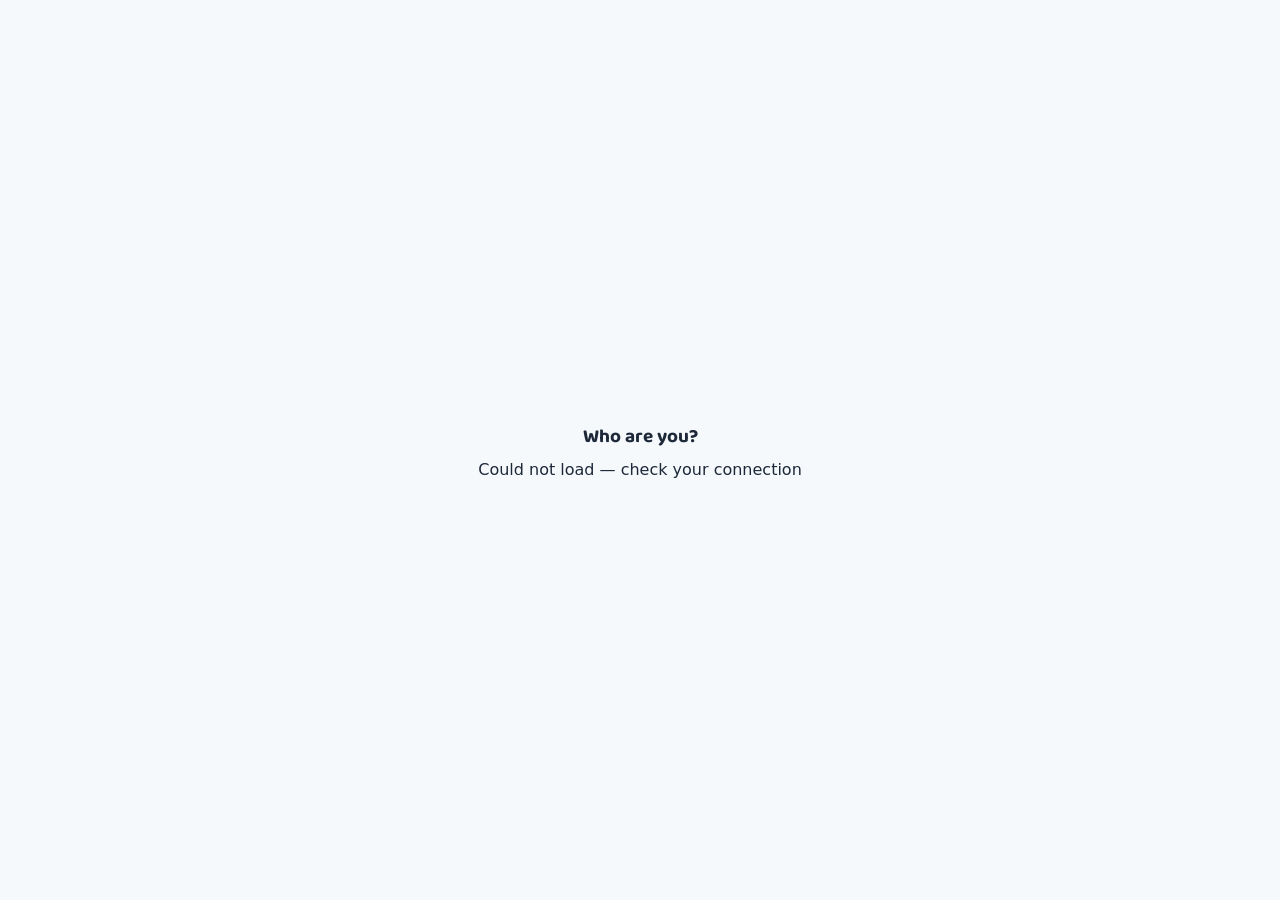
<file: index.html>
<!DOCTYPE html>
<html lang="en">
<head>
<meta charset="UTF-8">
<meta name="viewport" content="width=device-width, initial-scale=1.0, maximum-scale=1.0">
<title>This Week</title>
<link rel="preconnect" href="https://fonts.googleapis.com">
<link href="https://fonts.googleapis.com/css2?family=Baloo+2:wght@500;700;800&display=swap" rel="stylesheet">
<link rel="stylesheet" href="style.css">
<style>
.pin-error { color: var(--coral); font-size: 13px; min-height: 18px; }
#kidPinInput {
  font-size: 24px; letter-spacing: 8px; text-align: center; width: 160px;
  padding: 12px; border: 2px solid #E3E9F0; border-radius: 12px; font-family: 'Baloo 2', sans-serif;
}
#kidPinSubmitBtn {
  font-family: 'Baloo 2', sans-serif; font-weight: 700; font-size: 15px; color: var(--white);
  background: var(--blue); border: none; padding: 12px 24px; border-radius: 12px; cursor: pointer;
}
#kidPinBackBtn { font-size: 13px; color: #6B7A90; background: none; border: none; cursor: pointer; text-decoration: underline; }
</style>
</head>
<body>

<div class="kid-picker" id="kidPicker">
  <div id="kidPickerStep1">
    <h1 style="text-align:center;">Who are you?</h1>
    <div id="kidPickerButtons"></div>
  </div>
  <div id="kidPickerStep2" style="display:none; flex-direction:column; align-items:center; gap:14px;">
    <h1 id="kidPinHeading">Enter your PIN</h1>
    <input type="password" id="kidPinInput" inputmode="numeric" maxlength="4" placeholder="••••">
    <button id="kidPinSubmitBtn">Unlock</button>
    <button id="kidPinBackBtn">Back</button>
    <div class="pin-error" id="kidPinError"></div>
  </div>
</div>

<div id="appContent" style="display:none;">
  <header class="scoreboard">
    <div class="scoreboard-stats">
      <div class="scoreboard-stat">
        <div class="scoreboard-label">This Week</div>
        <div class="scoreboard-value" id="pointsValue">--</div>
      </div>
      <div class="scoreboard-stat">
        <div class="scoreboard-label">Total</div>
        <div class="scoreboard-value scoreboard-value-secondary" id="totalValue">--</div>
      </div>
    </div>
    <div class="redemption-history" id="redemptionHistory"></div>
  </header>

  <main>
    <div class="kid-name-label" id="kidNameLabel"></div>
    <h1 class="week-title">This Week</h1>
    <div class="legend">Blue = tap when done &nbsp; Gold = parent said yes</div>

    <div class="week-scroll-container">
      <div class="week-day-header" id="weekDayHeader"></div>
      <div class="task-list" id="taskList"></div>
    </div>

    <section class="history-section">
      <h1>History</h1>
      <div class="history-list" id="historyList"></div>
    </section>

    <section class="rewards-section">
      <h1>Rewards</h1>
      <div class="rewards-list" id="rewardsList"></div>
    </section>

    <div class="surprise-card surprise-card-stacked" id="cashCard" style="margin-top: 16px;">
      <div class="surprise-title">Cash It In <span style="font-weight:400; font-size:12px; color:#6B7A90;">(100 pts = $1)</span></div>
      <div class="surprise-row">
        <input type="number" id="cashPoints" placeholder="pts" min="1">
        <span id="cashPreview" class="cash-preview">$0.00</span>
        <button class="reward-btn" id="cashRedeemBtn">Redeem</button>
      </div>
    </div>
  </main>
</div>

<div id="toast" class="toast"></div>

<script src="app.js"></script>
</body>
</html>
</file>
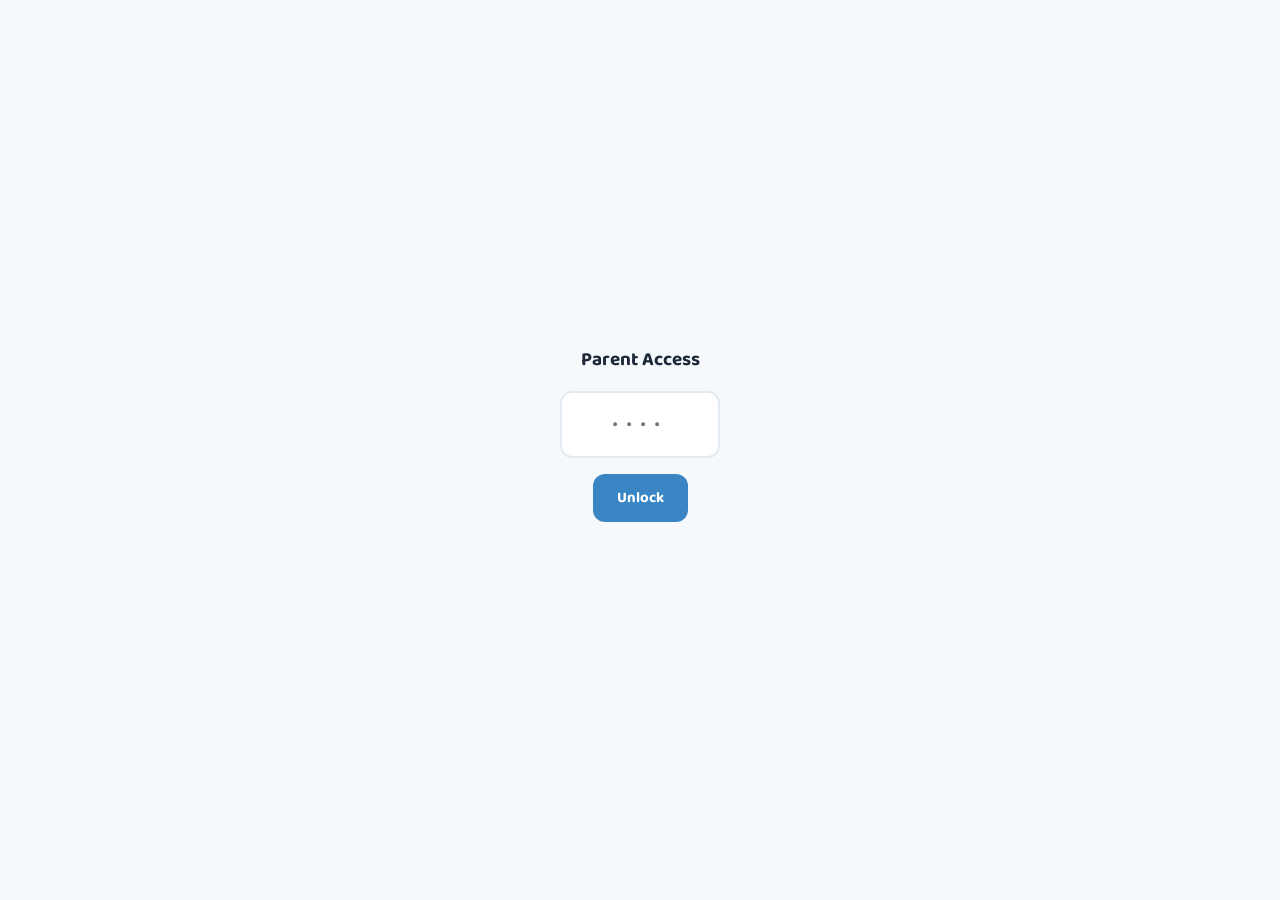
<file: parent.html>
<!DOCTYPE html>
<html lang="en">
<head>
<meta charset="UTF-8">
<meta name="viewport" content="width=device-width, initial-scale=1.0, maximum-scale=1.0">
<title>Parent — This Week</title>
<link rel="preconnect" href="https://fonts.googleapis.com">
<link href="https://fonts.googleapis.com/css2?family=Baloo+2:wght@500;700;800&display=swap" rel="stylesheet">
<link rel="stylesheet" href="style.css">
<style>
.pin-screen {
  position: fixed; inset: 0; background: var(--bg); display: flex; flex-direction: column;
  align-items: center; justify-content: center; gap: 16px; z-index: 100;
}
.pin-screen input {
  font-size: 24px; letter-spacing: 8px; text-align: center; width: 160px; padding: 12px;
  border: 2px solid #E3E9F0; border-radius: 12px; font-family: 'Baloo 2', sans-serif;
}
.pin-screen button {
  font-family: 'Baloo 2', sans-serif; font-weight: 700; font-size: 15px; color: var(--white);
  background: var(--blue); border: none; padding: 12px 24px; border-radius: 12px; cursor: pointer;
}
.pin-error { color: var(--coral); font-size: 13px; min-height: 18px; }
.kid-select {
  font-size: 13px; font-weight: 600; color: var(--ink); border: 2px solid #E3E9F0;
  border-radius: 10px; padding: 6px 10px; font-family: inherit;
}
.topbar { flex-wrap: wrap; }
</style>
</head>
<body>

<div class="pin-screen" id="pinScreen">
  <h1 style="margin:0;">Parent Access</h1>
  <input type="password" id="pinInput" inputmode="numeric" maxlength="4" placeholder="••••">
  <button id="pinSubmitBtn">Unlock</button>
  <div class="pin-error" id="pinError"></div>
</div>

<div id="appContent" style="display:none;">
  <div class="topbar">
    <span class="mode-label">Parent Mode</span>
    <select class="kid-select" id="kidSelect"></select>
  </div>

  <header class="scoreboard">
    <div class="scoreboard-stats">
      <div class="scoreboard-stat">
        <div class="scoreboard-label">This Week</div>
        <div class="scoreboard-value" id="pointsValue">--</div>
      </div>
      <div class="scoreboard-stat">
        <div class="scoreboard-label">Total</div>
        <div class="scoreboard-value scoreboard-value-secondary" id="totalValue">--</div>
      </div>
    </div>
    <div class="redemption-history" id="redemptionHistory"></div>
  </header>

  <main>
    <div class="kid-name-label" id="kidNameLabel"></div>
    <h1 class="week-title" id="weekHeading">This Week</h1>
    <div class="legend">Blue = kid marked done &nbsp; Gold = tap to approve and award points</div>

    <div class="week-scroll-container">
      <div class="week-day-header" id="weekDayHeader"></div>
      <div class="task-list" id="taskList"></div>
    </div>

    <section class="history-section">
      <h1>History</h1>
      <div class="history-list" id="historyList"></div>
    </section>

    <section class="award-section">
      <h1>Award</h1>
      <div class="rewards-list" id="awardListEl"></div>

      <div class="surprise-card" id="surpriseCard" style="margin-top: 10px;">
        <div class="surprise-title">Surprise!</div>
        <div class="surprise-row">
          <input type="text" id="surpriseReason" placeholder="For what?">
          <input type="number" id="surprisePoints" placeholder="pts" min="1">
          <button class="reward-btn" id="surpriseAwardBtn">Award</button>
        </div>
      </div>
    </section>

    <section class="rewards-section">
      <h1>Rewards</h1>
      <div class="rewards-list" id="rewardsList"></div>

      <div class="surprise-card" id="addRewardCard" style="margin-top: 10px;">
        <div class="surprise-title">Add Reward</div>
        <div class="surprise-row">
          <input type="text" id="newRewardName" placeholder="Reward name">
          <input type="number" id="newRewardCost" placeholder="pts" min="1">
          <select id="newRewardCategory">
            <option value="redeem">Redeem</option>
            <option value="award">Award</option>
          </select>
          <button class="reward-btn" id="addRewardBtn">Add</button>
        </div>
      </div>
    </section>

    <div class="surprise-card surprise-card-stacked" id="cashCard" style="margin-top: 16px;">
      <div class="surprise-title">Cash It In <span style="font-weight:400; font-size:12px; color:#6B7A90;">(100 pts = $1)</span></div>
      <div class="surprise-row">
        <input type="number" id="cashPoints" placeholder="pts" min="1">
        <span id="cashPreview" class="cash-preview">$0.00</span>
        <button class="reward-btn" id="cashRedeemBtn">Redeem</button>
      </div>
    </div>
  </main>
</div>

<div id="toast" class="toast"></div>

<script src="parent.js"></script>
</body>
</html>
</file>
<file: style.css>
:root {
  --blue: #3A86C4;
  --blue-dark: #2A6BA0;
  --yellow: #FFC93C;
  --coral: #FF6F59;
  --ink: #1D2939;
  --bg: #F6F9FC;
  --white: #FFFFFF;
  --grey: #C7D2DE;
}
* { box-sizing: border-box; }
body {
  margin: 0;
  font-family: system-ui, -apple-system, sans-serif;
  background: var(--bg);
  color: var(--ink);
  min-height: 100vh;
  padding-bottom: 40px;
}
.topbar {
  display: flex;
  justify-content: space-between;
  align-items: center;
  padding: 12px 16px;
  background: var(--white);
  border-bottom: 1px solid #E3E9F0;
}
.mode-label {
  font-size: 13px;
  color: #6B7A90;
}
.mode-btn {
  font-size: 13px;
  font-weight: 600;
  color: var(--blue-dark);
  background: #EAF2FA;
  border: none;
  padding: 8px 14px;
  border-radius: 12px;
  cursor: pointer;
}
.scoreboard-stats {
  display: flex;
  justify-content: center;
  gap: 32px;
}
.scoreboard-stat { text-align: center; }
.scoreboard-value-secondary {
  font-size: 32px;
  opacity: 0.9;
}
.scoreboard {
  background: var(--blue);
  color: var(--white);
  padding: 24px 20px 20px;
  text-align: center;
  border-radius: 0 0 28px 28px;
}
.scoreboard-label { font-size: 14px; opacity: 0.85; }
.scoreboard-value {
  font-family: 'Baloo 2', sans-serif;
  font-weight: 800;
  font-size: 48px;
  line-height: 1.1;
  margin-top: 2px;
}
.scoreboard-value::after {
  content: " pts";
  font-size: 20px;
  font-weight: 500;
  opacity: 0.85;
}
.redemption-history {
  margin-top: 14px;
  display: flex;
  flex-direction: column;
  gap: 6px;
  max-width: 320px;
  margin-left: auto;
  margin-right: auto;
}
.redemption-empty {
  font-size: 12px;
  opacity: 0.7;
}
.redemption-item {
  display: flex;
  justify-content: space-between;
  align-items: center;
  background: rgba(255,255,255,0.15);
  border-radius: 10px;
  padding: 7px 12px;
  font-size: 13px;
}
.redemption-item .name { font-weight: 600; }
.redemption-item .meta { font-size: 11px; opacity: 0.85; }
.redemption-item .cost { font-weight: 700; color: var(--yellow); }
.redemption-item .cost.positive { color: #7CE38B; }
main { max-width: 560px; margin: 0 auto; padding: 20px 12px 40px; }
h1 {
  font-family: 'Baloo 2', sans-serif;
  font-weight: 700;
  font-size: 19px;
  margin: 0 0 4px 6px;
}
.legend {
  font-size: 12px;
  color: #6B7A90;
  margin: 0 0 14px 6px;
}
.week-table {
  width: 100%;
  border-collapse: separate;
  border-spacing: 0 8px;
}
.week-table th {
  font-size: 12px;
  font-weight: 600;
  color: #6B7A90;
  padding-bottom: 4px;
}
.week-table th .day-num {
  display: block;
  font-size: 11px;
  font-weight: 700;
  color: var(--ink);
  margin-top: 1px;
  white-space: nowrap;
}
.week-table th.today-col {
  color: var(--blue-dark);
}
.week-table th.today-col .day-num {
  color: var(--blue-dark);
}
.task-name-cell {
  text-align: left;
  padding-left: 4px;
  font-size: 14px;
  font-weight: 600;
  width: 30%;
}
.task-points {
  font-size: 11px;
  font-weight: 500;
  color: var(--blue-dark);
  display: block;
}
.day-cell {
  background: var(--white);
  text-align: center;
  padding: 6px 2px;
  border-top: 2px solid #E3E9F0;
  border-bottom: 2px solid #E3E9F0;
}
.day-cell:first-of-type { border-left: 2px solid #E3E9F0; border-radius: 12px 0 0 12px; }
.day-cell:last-of-type { border-right: 2px solid #E3E9F0; border-radius: 0 12px 12px 0; }
.circle-pair {
  display: flex;
  flex-direction: column;
  align-items: center;
  gap: 3px;
}
.circle {
  width: 22px;
  height: 22px;
  border-radius: 50%;
  border: 2px solid var(--grey);
  display: flex;
  align-items: center;
  justify-content: center;
  font-size: 12px;
  color: transparent;
  cursor: pointer;
  transition: all 0.15s ease;
  touch-action: manipulation;
}
.circle.kid.checked {
  background: #DCEBFA;
  border-color: var(--blue);
  color: var(--blue-dark);
}
.circle.parent.checked {
  background: var(--yellow);
  border-color: var(--yellow);
  color: var(--white);
}
.circle.readonly { cursor: default; opacity: 0.5; }
.circle.disabled { cursor: not-allowed; opacity: 0.3; }

.rewards-section, .award-section {
  margin-top: 28px;
}
.rewards-list {
  display: flex;
  flex-direction: column;
  gap: 10px;
}
.reward-card {
  display: flex;
  align-items: center;
  justify-content: space-between;
  background: var(--white);
  border: 2px solid #E3E9F0;
  border-radius: 16px;
  padding: 14px 16px;
  gap: 10px;
}
.reward-card > div { min-width: 0; }
.reward-name { font-size: 15px; font-weight: 600; }
.reward-cost {
  font-size: 13px;
  color: var(--blue-dark);
  margin-top: 2px;
}
.reward-btn {
  font-family: 'Baloo 2', sans-serif;
  font-weight: 700;
  font-size: 14px;
  color: var(--white);
  background: var(--coral);
  border: none;
  padding: 9px 16px;
  border-radius: 12px;
  cursor: pointer;
  touch-action: manipulation;
}
.reward-btn:disabled {
  background: var(--grey);
  cursor: not-allowed;
}
.surprise-row input[type="text"] {
  flex: 1;
  min-width: 0;
  border: 2px solid #E3E9F0;
  border-radius: 10px;
  padding: 8px 10px;
  font-size: 14px;
  font-family: inherit;
}
.surprise-row input[type="number"] {
  width: 70px;
  border: 2px solid #E3E9F0;
  border-radius: 10px;
  padding: 8px 8px;
  font-size: 14px;
  font-family: inherit;
}
.surprise-hint {
  font-size: 11px;
  color: #6B7A90;
  margin-top: 6px;
}
.cash-preview {
  font-family: 'Baloo 2', sans-serif;
  font-weight: 700;
  font-size: 15px;
  color: var(--blue-dark);
  white-space: nowrap;
  min-width: 52px;
  text-align: center;
}
.history-section {
  margin-top: 28px;
}
.history-list {
  display: flex;
  flex-direction: column;
  gap: 10px;
}
.history-card {
  background: var(--white);
  border: 2px solid #E3E9F0;
  border-radius: 16px;
  padding: 14px 16px;
}
.history-card-summary {
  display: flex;
  justify-content: space-between;
  align-items: center;
  cursor: pointer;
}
.history-expand-hint {
  font-size: 11px;
  font-weight: 500;
  color: #6B7A90;
  margin-left: 6px;
}
.history-detail {
  margin-top: 10px;
  padding-top: 10px;
  border-top: 1px solid #E3E9F0;
  display: flex;
  flex-direction: column;
  gap: 4px;
}
.history-detail-row {
  display: flex;
  justify-content: space-between;
  font-size: 13px;
  color: var(--ink);
}
.history-detail-row.empty {
  color: #6B7A90;
  font-style: italic;
}
.history-week {
  font-size: 14px;
  font-weight: 600;
}
.history-stats {
  font-size: 12px;
  color: #6B7A90;
  margin-top: 2px;
}
.history-points {
  font-family: 'Baloo 2', sans-serif;
  font-weight: 700;
  font-size: 18px;
  color: var(--blue-dark);
}
.history-points::after {
  content: " pts";
  font-size: 12px;
  font-weight: 500;
}
.history-total {
  display: flex;
  justify-content: space-between;
  align-items: center;
  margin-top: 4px;
  padding: 12px 16px;
  background: var(--blue);
  border-radius: 16px;
  color: var(--white);
}
.history-total-label {
  font-size: 14px;
  font-weight: 600;
}
.history-total-value {
  font-family: 'Baloo 2', sans-serif;
  font-weight: 800;
  font-size: 20px;
}
.history-total-value::after {
  content: " pts";
  font-size: 13px;
  font-weight: 500;
  opacity: 0.85;
}
.toast {
  position: fixed;
  bottom: 24px;
  left: 50%;
  transform: translateX(-50%) translateY(20px);
  background: var(--ink);
  color: var(--white);
  padding: 12px 20px;
  border-radius: 14px;
  font-size: 14px;
  opacity: 0;
  pointer-events: none;
  transition: all 0.25s ease;
  max-width: 90%;
  text-align: center;
}
.toast.show { opacity: 1; transform: translateX(-50%) translateY(0); }

/* ---- kid picker (added for multi-kid support) ---- */
.kid-picker { position: fixed; inset: 0; background: var(--bg); display: flex; flex-direction: column; align-items: center; justify-content: center; gap: 14px; z-index: 100; }
.kid-picker h1 { margin: 0 0 8px; }
.kid-picker-btn { font-family: 'Baloo 2', sans-serif; font-weight: 700; font-size: 20px; color: var(--white); background: var(--blue); border: none; padding: 16px 40px; border-radius: 16px; cursor: pointer; width: 220px; display: block; }
#kidPickerButtons { display: flex; flex-direction: column; gap: 12px; align-items: center; }

/* ---- week task cards (replaces the old table layout) ---- */
.week-scroll-container { max-height: 60vh; overflow-y: auto; border-radius: 12px; }
.week-day-header { display: flex; padding: 8px 52px; margin-bottom: 6px; gap: 10px; position: sticky; top: 0; background: var(--bg); z-index: 10; }
.week-day-header .task-name-spacer { width: 26%; }
.week-day-header-days { display: flex; flex: 1; gap: 4px; min-width: 0; }
.week-day-header .day-label { flex: 1; text-align: center; font-size: 12px; font-weight: 600; color: #6B7A90; border-radius: 8px; padding: 4px 0; }
.week-day-header .day-label .day-num { display: block; font-size: 11px; font-weight: 700; color: var(--ink); margin-top: 1px; white-space: nowrap; }
.week-day-header .day-label.today-col { color: var(--blue-dark); }
.week-day-header .day-label.today-col .day-num { color: var(--blue-dark); }

.task-list { display: flex; flex-direction: column; gap: 10px; padding: 4px 34px; }
.task-card-row { position: relative; }
.reward-card-row { position: relative; }
.reward-card-row .task-remove-btn { right: -30px; }
.task-card-row .task-card { width: 100%; }
.task-card { display: flex; align-items: center; background: var(--white); border: 2px solid #E3E9F0; border-radius: 16px; padding: 12px 16px; gap: 10px; }
.task-remove-btn { position: absolute; right: -30px; top: 50%; transform: translateY(-50%); border: none; background: none; color: var(--coral); font-size: 18px; line-height: 1; cursor: pointer; padding: 4px; }
.task-card-name { width: 26%; min-width: 0; font-size: 14px; font-weight: 600; }
.task-card-days { display: flex; flex: 1; gap: 4px; min-width: 0; }
.task-card-days .day-cell { flex: 1; text-align: center; background: none; border: none; padding: 4px 0; border-radius: 8px; }

/* one tint per day-of-week column, applied to both the header label and
   every row's cell in that column, so the eye can trace a day straight down */
.week-day-header-days .day-label:nth-child(1), .task-card-days .day-cell:nth-child(1) { background: #FFEAEA; }
.week-day-header-days .day-label:nth-child(2), .task-card-days .day-cell:nth-child(2) { background: #FFF6DE; }
.week-day-header-days .day-label:nth-child(3), .task-card-days .day-cell:nth-child(3) { background: #E9F7E3; }
.week-day-header-days .day-label:nth-child(4), .task-card-days .day-cell:nth-child(4) { background: #E1F5F6; }
.week-day-header-days .day-label:nth-child(5), .task-card-days .day-cell:nth-child(5) { background: #E3ECFC; }
.week-day-header-days .day-label:nth-child(6), .task-card-days .day-cell:nth-child(6) { background: #F0E6FC; }
.week-day-header-days .day-label:nth-child(7), .task-card-days .day-cell:nth-child(7) { background: #FCE6F3; }

.task-points-edit { background: none; border: none; color: var(--blue-dark); font-size: 11px; text-decoration: underline; cursor: pointer; padding: 0; margin-left: 4px; }
.task-reorder { position: absolute; left: -30px; top: 50%; transform: translateY(-50%); display: flex; flex-direction: column; gap: 1px; }
.task-reorder button { border: none; background: #EAF2FA; color: var(--blue-dark); width: 18px; height: 16px; font-size: 10px; line-height: 1; border-radius: 3px; cursor: pointer; padding: 0; }
.task-reorder button:disabled { opacity: 0.3; cursor: not-allowed; }

.reward-reorder { display: flex; flex-direction: column; gap: 1px; }
.reward-reorder button { border: none; background: #EAF2FA; color: var(--blue-dark); width: 18px; height: 16px; font-size: 10px; line-height: 1; border-radius: 3px; cursor: pointer; padding: 0; }
.reward-reorder button:disabled { opacity: 0.3; cursor: not-allowed; }

/* surprise-card now lays out as one line (title + inputs together) */
.surprise-card { display: flex; align-items: center; gap: 10px; background: var(--white); border: 2px dashed var(--grey); border-radius: 16px; padding: 12px 16px; flex-wrap: nowrap; }
.surprise-title { font-size: 14px; font-weight: 600; flex-shrink: 0; white-space: nowrap; margin-bottom: 0; }

/* Cash It In sits alone at the very bottom and goes back to two lines
   (title on its own line, inputs below) instead of the one-line layout
   the other cards use */
.surprise-card-stacked { flex-direction: column; align-items: stretch; }
.surprise-card-stacked .surprise-title { white-space: normal; margin-bottom: 8px; }
.surprise-card-stacked .surprise-row { flex: none; }
.surprise-row { display: flex; gap: 8px; flex: 1; min-width: 0; }
.surprise-row .reward-btn { margin-left: auto; flex-shrink: 0; }

.week-title { font-size: 15px; }
.kid-name-label { font-family: 'Baloo 2', sans-serif; font-weight: 700; font-size: 19px; color: var(--coral); margin: 0 0 2px 6px; }

.surprise-row select { border: 2px solid #E3E9F0; border-radius: 10px; padding: 8px 6px; font-size: 13px; font-family: inherit; background: var(--white); flex-shrink: 0; }
</file>
